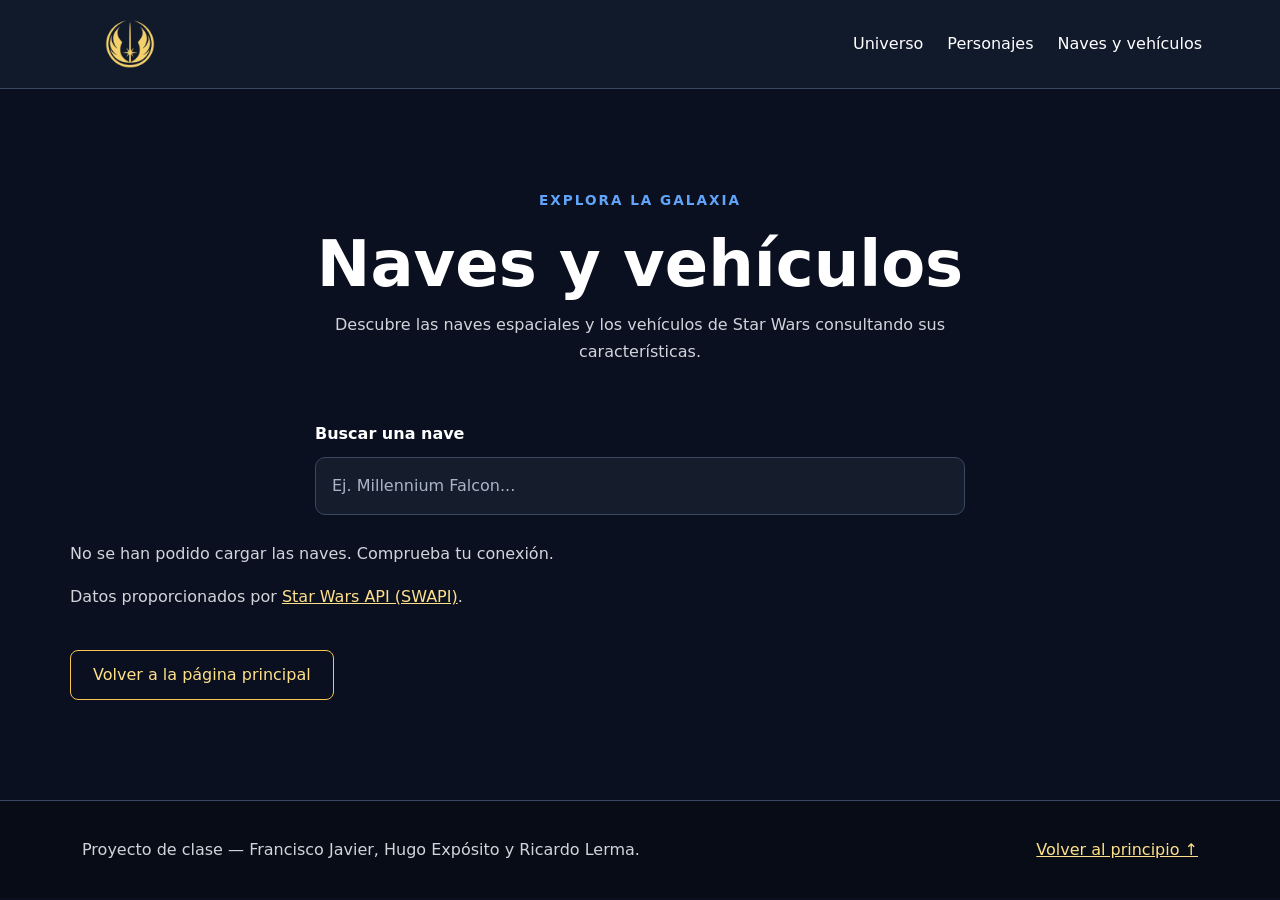
<file: naves.html>
<!doctype html>
<html lang="es">

<head>
    <meta charset="utf-8">
    <meta name="viewport" content="width=device-width, initial-scale=1">
    <meta name="description" content="Explora las naves y vehículos del universo Star Wars.">
    <title>Naves y vehículos | Galaxia Star Wars</title>

    <link href="https://cdn.jsdelivr.net/npm/bootstrap@5.3.3/dist/css/bootstrap.min.css" rel="stylesheet">
    <link rel="stylesheet" href="css/styles.css">
</head>

<body>
    <a class="skip-link" href="#contenido">Saltar al contenido principal</a>

    <header class="site-header">
        <nav class="navbar navbar-expand-lg container" aria-label="Navegación principal">
            <a class="navbar-brand brand-logo" href="index.html" aria-label="Volver al inicio">
                <img class="brand-image" src="assets/images/logo-star-wars.png" alt="Galaxia Star Wars">
            </a>

            <button class="navbar-toggler" type="button" data-bs-toggle="collapse" data-bs-target="#mainNav"
                aria-controls="mainNav" aria-expanded="false" aria-label="Abrir o cerrar navegación">
                <span class="navbar-toggler-icon"></span>
            </button>

            <div class="collapse navbar-collapse" id="mainNav">
                <ul class="navbar-nav ms-auto">
                    <li class="nav-item">
                        <a class="nav-link" href="index.html#universo">Universo</a>
                    </li>
                    <li class="nav-item">
                        <a class="nav-link" href="index.html#personajes">Personajes</a>
                    </li>
                    <li class="nav-item">
                        <a class="nav-link" href="naves.html" aria-current="page">Naves y vehículos</a>
                    </li>
                    
                </ul>
            </div>
        </nav>
    </header>

    <main id="contenido">
        <section class="container section-space">
            <div class="section-heading">
                <p class="eyebrow">Explora la galaxia</p>
                <h1>Naves y vehículos</h1>
                <p>
                    Descubre las naves espaciales y los vehículos de Star Wars
                    consultando sus características.
                </p>
            </div>


            <div class="ships-controls">
                <label for="shipSearch">Buscar una nave</label>
                <input type="search" id="shipSearch" class="ship-search" placeholder="Ej. Millennium Falcon...">
            </div>

            <p id="shipsStatus" role="status" aria-live="polite">
                Cargando naves...
            </p>

            <div id="shipsGrid" class="ships-grid"></div>



            <div id="shipsGrid" class="ships-grid"></div>

            <p class="ships-source">
                Datos proporcionados por
                <a href="https://swapi.info/documentation" target="_blank" rel="noopener noreferrer">Star Wars API
                    (SWAPI)</a>.
            </p>

            <a class="btn btn-outline-gold mt-4" href="index.html">
                Volver a la página principal
            </a>
        </section>
    </main>

    <footer class="site-footer">
        <div class="container footer-content">
            <p>Proyecto de clase — Francisco Javier, Hugo Expósito y Ricardo Lerma.</p>
            <a class="back-top" href="#contenido">Volver al principio ↑</a>
        </div>
    </footer>

    <script src="https://cdn.jsdelivr.net/npm/bootstrap@5.3.3/dist/js/bootstrap.bundle.min.js"></script>
    <script src="js/naves.js"></script>
</body>

</html>
</file>
<file: css/styles.css>
/* 1. Colores y configuración general */
:root {
    --space-bg: #0b1020;
    --space-panel: #151c2c;
    --space-text: #ffffff;
    --space-muted: #d1d5db;
    --space-accent: #60a5fa;
    --space-border: #394760;
}

* {
    box-sizing: border-box;
}
html {
    scroll-behavior: smooth;
    scroll-padding-top: 80px;
}
body {
    margin: 0;
    background: var(--space-bg);
    color: var(--space-text);
    font-family: system-ui, -apple-system, "Segoe UI", sans-serif;
    font-size: 1rem;
    line-height: 1.7;
}
.container {
    max-width: 1140px;
}

h1,
h2,
h3 {
    color: var(--space-text);
    font-weight: 700;
    line-height: 1.2;
}
h1 {
    font-size: clamp(2.5rem, 5vw, 4rem);
}
h2 {
    margin-bottom: 20px;
    font-size: clamp(2rem, 4vw, 2.8rem);
}
h3 {
    font-size: 1.4rem;
}
p {
    color: var(--space-muted);
}

a {
    color: #ffe08a;
}
a:focus-visible,
button:focus-visible,
input:focus-visible,
select:focus-visible {
    outline: 3px solid #67e8f9;
    outline-offset: 3px;
}
.skip-link {
    position: absolute;
    top: -100px;
    left: 10px;
    z-index: 1000;
    padding: 12px;
    background: white;
    color: black;
}
.skip-link:focus {
    top: 10px;
}
/* 5. Cabecera y navegación */
.site-header {
    position: relative;
    z-index: 10;
    background: #111a2b;
    border-bottom: 1px solid var(--space-border);
}
.site-header .navbar {
    min-height: 82px;
    padding: 14px 0;
}
.navbar-brand {
    display: flex;
    align-items: center;
}
.site-header .navbar-brand,
.site-header .nav-link {
    color: var(--space-text);
}
.site-header .nav-link {
    margin-left: 8px;
    padding: 10px 14px;
    border-radius: 8px;
    transition: background 0.2s, color 0.2s;
}
.site-header .nav-link:hover {
    color: var(--space-accent);
    background: #202c42;
}
.navbar-toggler {
    background: #f5f7fb;
}

.brand-image {
    display: block;
    width: 120px;
    height: 50px;
    object-fit: contain;
}

.site-logo {
    display: block;
    width: 145px;
    height: 48px;
    object-fit: contain;
}

/* 3. Portada */
.hero {
    display: flex;
    align-items: center;
    min-height: 580px;
    padding: 90px 0;
    background-color: #080d19;
    background-position: center;
    background-size: cover;
    background-repeat: no-repeat;
}
.hero-content {
    width: 100%;
}
.hero-content h1 {
    max-width: 750px;
    margin: 20px 0;
}
.hero-content h1 span,
.section-heading h2 span {
    color: var(--space-accent);
}
.eyebrow {
    margin-bottom: 14px;
    color: var(--space-accent);
    font-size: 0.85rem;
    font-weight: 700;
    letter-spacing: 2px;
    text-transform: uppercase;
}
.hero-description {
    max-width: 600px;
    color: #f1f5f9;
    font-size: 1.15rem;
}
.hero-buttons {
    display: flex;
    flex-wrap: wrap;
    gap: 14px;
    margin-top: 30px;
}

.btn-gold,
.btn-outline-gold {
    padding: 12px 22px;
    border: 1px solid #f5c451;
    border-radius: 8px;
}

.btn-gold {
    background: #f5c451;
    color: #111827;
    font-weight: 700;
}
.btn-gold:hover {
    background: #ffda7c;
    color: #111827;
}
.btn-outline-gold {
    color: #ffe08a;
}
.btn-outline-gold:hover {
    background: #f5c451;
    color: #111827;
}
.hero-caption {
    display: flex;
    align-items: center;
    gap: 12px;
    margin-top: 55px;
    color: #d1d5db;
    font-size: 0.8rem;
    letter-spacing: 2px;
}
.caption-line {
    width: 45px;
    height: 2px;
    background: var(--space-accent);
}

/* 4. Secciones */
.section-space {
    padding: 100px 0;
}
.section-heading {
    max-width: 720px;
    margin: 0 auto 55px;
    text-align: center;
}

.section-heading>p:last-child {
    max-width: 650px;
    margin: 0 auto;
}
\#universo {
    border-bottom: 1px solid #273249;
}

.character-section,
.accessibility-section {
    background: #101625;
    border-top: 1px solid #273249;
}

.character-section {
    border-bottom: 1px solid #273249;
}

.character-section .section-space {
    padding: 110px 0;
}

/* 5. Tarjetas */
.info-card,
.character-card,
.media-card,
.map-panel {
    background: var(--space-panel);
    border: 1px solid var(--space-border);
    border-radius: 1rem;
}
.info-card {
    height: 100%;
    padding: 28px;
    transition: border-color 0.2s;
}

.info-card:hover,
.character-card:hover {
    border-color: var(--space-accent);
}
.card-number {
    color: var(--space-accent);
    font-size: 0.8rem;
    font-weight: 700;
    letter-spacing: 1px;
}
.card-symbol {
    margin: 20px 0;
    color: var(--space-accent);
    font-size: 2rem;
}
.info-card h3 {
    margin-bottom: 15px;
    color: var(--space-accent);
}
.info-card p {
    margin-bottom: 0;
}

/* 6. Personajes */
.character-panel {
    padding: 30px;
    background: #0b1020;
    border: 1px solid var(--space-border);
    border-radius: 18px;
}
\#character-app {
    min-height: 150px;
}
\#character-app input,
\#character-app select {
    padding: 10px;
    color: #111827;
    background: #fff;
    border: 1px solid #667085;
    border-radius: 7px;
}
\#character-app label {
    margin-bottom: 8px;
    color: var(--space-text);
}
.character-card {
    height: 100%;
    padding: 18px;
    transition: border-color 0.2s;
}

.character-card:hover {
    border-color: var(--space-accent);
}
  
  .character-card h3 {
    margin: 15px 0;
}
.character-image {
    display: block;
    width: 100%;
    height: 260px;
    margin-bottom: 18px;
    background: #0b1020;
    border-radius: 0.75rem;
    object-fit: contain;
}
.character-card p {
    margin-bottom: 10px;
    overflow-wrap: anywhere;
}

/* 7. Vídeo y audio */
.media-card {
    height: 100%;
    padding: 30px;
}
.media-icon {
    margin-bottom: 18px;
    color: var(--space-accent);
    font-size: 2rem;
}
.media-card h3 {
    margin-bottom: 15px;
}
.media-placeholder {
    display: flex;
    align-items: center;
    justify-content: center;
    min-height: 190px;
    margin-top: 25px;
    padding: 20px;
    background: #0b1020;
    border: 1px dashed #667085;
    border-radius: 0.75rem;
    color: var(--space-muted);
    text-align: center;
}

/* 8. Mapa */
.map-panel {
    padding: 30px;
}
.map-heading {
    display: flex;
    align-items: center;
    justify-content: space-between;
    gap: 20px;
    margin-bottom: 25px;
}
.map-heading h3 {
    margin-bottom: 0;
}
\#starCanvas {
    display: block;
    width: 100%;
    height: auto;
    background: #050914;
    border: 1px solid var(--space-border);
    border-radius: 0.75rem;
}

#canvasDescription {
    margin: 20px 0 0;
}

/* 9. Accesibilidad */
.project-list {
    max-width: 850px;
    margin: 0 auto;
    padding: 30px 30px 30px 55px;
    background: var(--space-panel);
    border: 1px solid var(--space-border);
    border-radius: 1rem;
}
.project-list li {
    margin-bottom: 14px;
    padding-left: 5px;
    color: var(--space-muted);
}
.project-list li:last-child {
    margin-bottom: 0;
}
.disclaimer {
    max-width: 850px;
    margin: 30px auto 0;
    font-size: 0.9rem;
}

/* 10. Pie de página */
.site-footer {
    padding: 35px 0;
    background: #080c16;
    border-top: 1px solid var(--space-border);
}
.footer-content {
    display: flex;
    align-items: center;
    justify-content: space-between;
    gap: 20px;
}
.site-footer p {
    margin-bottom: 0;
}
.back-top {
    white-space: nowrap;
}

/* 11. Juegos */
.games-container {
    max-width: 1140px;
    margin: 0 auto;
    padding: 90px 20px 100px;
}

.games-heading {
    margin: 0 auto 40px;
}

.games-heading h1 span {
    color: var(--space-accent);
}

.games-grid {
    display: grid;
    grid-template-columns: repeat(3, minmax(0, 1fr));
    gap: 30px;
    margin-top: 40px;
}

.game-card {
    display: flex;
    flex-direction: column;
    height: 100%;
    overflow: hidden;
    background: var(--space-panel);
    border: 1px solid var(--space-border);
    border-radius: 16px;
    transition: transform 0.25s, border-color 0.25s, box-shadow 0.25s;
}

.game-card:hover {
    transform: translateY(-6px);
    border-color: var(--space-accent);
    box-shadow: 0 12px 30px rgba(0, 0, 0, 0.25);
}

.game-image-link {
    display: block;
    overflow: hidden;
    background: #050914;
}

.game-image {
    display: block;
    width: 100%;
    height: 250px;
    object-fit: cover;
    transition: transform 0.3s;
}

.game-image-link:hover .game-image {
    transform: scale(1.04);
}

.game-card-content {
    display: flex;
    flex: 1;
    flex-direction: column;
    align-items: flex-start;
    padding: 25px;
}

.game-card h2,
.game-card h3 {
    margin-bottom: 15px;
    font-size: 1.35rem;
}

.game-card p {
    margin-bottom: 20px;
}

.game-actions {
    display: flex;
    flex-wrap: wrap;
    gap: 12px;
    margin-top: auto;
    padding-top: 10px;
}

.game-link {
    display: inline-block;
    padding: 10px 18px;
    background: #f5c451;
    border: 1px solid #f5c451;
    border-radius: 8px;
    color: #111827;
    font-weight: 700;
    text-align: center;
    text-decoration: none;
    transition: background 0.2s, transform 0.2s;
}

.game-link:hover {
    background: #ffda7c;
    color: #111827;
    transform: translateY(-2px);
}

.game-link:focus-visible,
.game-image-link:focus-visible {
    outline: 3px solid #67e8f9;
    outline-offset: 4px;
}

/* 12. Carrusel de tráileres */

/* CARRUSEL DE TRAILERES */

.trailer-section {
    width: 100%;
    margin: 0;
    padding: 0;
    overflow: hidden;
    background: #0b1020;
}

.trailer-section>.container {
    width: 100%;
    max-width: none;
    margin: 0;
    padding: 70px 0 0;
}

.trailer-section .section-heading {
    max-width: 720px;
    margin: 0 auto 45px;
    padding: 0 20px;
    text-align: center;
}

.trailer-carousel {
    width: 100%;
    margin: 0;
    background: #050914;
}

/* Todas las diapositivas tienen exactamente el mismo tamaño */
.trailer-carousel .carousel-inner {
    width: 100%;
    overflow: hidden;
}

.trailer-carousel .carousel-item {
    width: 100%;
    height: 700px;
    transition: transform 0.8s ease-in-out;
    backface-visibility: hidden;
}

.trailer-slide {
    display: flex;
    align-items: center;
    width: 100%;
    height: 700px;
    padding: 60px 12%;
    background-color: #050914;
    background-position: center;
    background-size: cover;
    background-repeat: no-repeat;
}

.trailer-slide-1 {
    background-image:
        linear-gradient(90deg, rgba(5, 8, 18, 0.8), rgba(5, 8, 18, 0.2)),
        url("https://lumiere-a.akamaihd.net/v1/images/star-wars-ahsoka-season-2-sw-hero-desktop_6964709a.jpeg?region=0,0,2048,878&width=1536");
}

.trailer-slide-2 {
    background-image:
        linear-gradient(90deg, rgba(5, 8, 18, 0.8), rgba(5, 8, 18, 0.2)),
        url("https://lumiere-a.akamaihd.net/v1/images/star-wars-galactic-racer-launch-sw-hero-desktop_6a68505f.jpeg?region=0,0,2048,878&width=1536");
}

.trailer-slide-3 {
    background-image:
        linear-gradient(90deg, rgba(5, 8, 18, 0.8), rgba(5, 8, 18, 0.2)),
        url("https://api.primusgaming.com/images/banner-top-cat-dk-v2.jpg");
}

.trailer-content {
    max-width: 650px;
}

.trailer-content h3 {
    margin: 15px 0;
    color: #fff;
    font-size: clamp(2.2rem, 5vw, 4rem);
    font-weight: 700;
}

.trailer-content p:not(.eyebrow) {
    color: #fff;
    font-size: 1.1rem;
}

.trailer-button {
    margin-top: 18px;
    padding: 12px 24px;
    font-weight: 700;
}

.trailer-button:hover {
    background: #ffe08a;
}

.trailer-carousel .carousel-indicators {
    z-index: 5;
    margin-bottom: 22px;
}

.trailer-carousel .carousel-control-prev,
.trailer-carousel .carousel-control-next {
    z-index: 5;
    width: 8%;
}

/* Ventana del vídeo */
.trailer-modal-content {
    color: #fff;
    background: #101625;
    border: 1px solid #394760;
}

.trailer-modal-content .modal-header {
    border-bottom: 1px solid #394760;
}

.trailer-video {
    display: block;
    width: 100%;
    max-height: 75vh;
    background: #000;
}

.youtube-container {
    position: relative;
    width: 100%;
    aspect-ratio: 16 / 9;
    background: #000;
}

.youtube-container iframe {
    position: absolute;
    top: 0;
    left: 0;
    width: 100%;
    height: 100%;
    border: 0;
}

/* Tablet y móvil */
@media (max-width: 768px) {
    .trailer-section>.container {
        padding-top: 60px;
    }
    .hero {
        min-height: 450px;
        padding: 65px 0;
        background-position: center;
    }
    .hero-caption {
        margin-top: 35px;
    }
    .section-space,
    .character-section .section-space {
        padding-top: 65px;
        padding-bottom: 65px;
    }
    .section-heading {
        margin-bottom: 35px;
    }
    .hero-buttons {
        flex-direction: column;
        align-items: stretch;
    }
    .hero-buttons .btn {
        width: 100%;
    }
    .character-panel,
    .map-panel,
    .media-card {
        padding: 20px;
    }
    .map-heading {
        align-items: flex-start;
        flex-direction: column;
    }
    .footer-content {
        align-items: flex-start;
        flex-direction: column;
    }
    .site-logo {
        width: 120px;
        height: 42px;
    }
}
/* 14. Página de naves y vehículos */
.ships-page {
    min-height: 100vh;
    padding: 60px 5%;
    background: radial-gradient(ellipse at top, #17243b 0%, #0b1020 65%);
    color: var(--space-text);
}
.ships-header {
    max-width: 850px;
    margin: 0 auto 40px;
    text-align: center;
}
.ships-header h1 {
    margin-bottom: 18px;
    color: var(--space-accent);
    font-size: clamp(2rem, 5vw, 3.5rem);
    font-weight: 800;
    line-height: 1.2;
}
.ships-header p {
    max-width: 700px;
    margin: 0 auto;
    color: var(--space-muted);
    font-size: 1.05rem;
}
.ships-controls {
    max-width: 650px;
    margin: 0 auto 25px;
}
.ships-controls label {
    display: block;
    margin-bottom: 10px;
    color: var(--space-text);
    font-weight: 600;
}
.ship-search {
    display: block;
    width: 100%;
    padding: 14px 16px;
    border: 1px solid var(--space-border);
    border-radius: 10px;
    outline: none;
    background: var(--space-panel);
    color: var(--space-text);
    font: inherit;
    transition: border-color 0.2s, box-shadow 0.2s;
}
.ship-search::placeholder {
    color: #aab5c7;
}
.ship-search:focus {
    border-color: var(--space-accent);
    box-shadow: 0 0 0 3px rgb(96 165 250 / 20%);
}
.ships-status {
    margin: 25px 0;
    color: var(--space-muted);
    text-align: center;
}
/* Tres naves por fila en ordenador */
.ships-grid {
    display: grid;
    grid-template-columns: repeat(3, minmax(0, 1fr));
    gap: 25px;
    width: 100%;
    max-width: 1400px;
    margin: 0 auto;
    align-items: stretch;
}
.ship-card {
    display: flex;
    flex-direction: column;
    min-width: 0;
    overflow: hidden;
    border: 1px solid var(--space-border);
    border-radius: 14px;
    background: linear-gradient(145deg, #151c2c, #101625);
    box-shadow: 0 8px 25px rgb(0 0 0 / 20%);
    transition: transform 0.25s, border-color 0.25s, box-shadow 0.25s;
}
.ship-card:hover {
    transform: translateY(-5px);
    border-color: var(--space-accent);
    box-shadow: 0 12px 28px rgb(0 0 0 / 35%);
}
.ship-image {
    display: block;
    width: 100%;
    height: 220px;
    padding: 12px;
    object-fit: contain;
    background: #080d19;
    border-bottom: 1px solid var(--space-border);
}
.ship-image-empty {
    background: radial-gradient(circle, #202c42 0%, #080d19 75%);
}
.ship-card h3 {
    margin: 20px 18px 10px;
    color: var(--space-accent);
    font-size: 1.25rem;
    font-weight: 700;
    line-height: 1.4;
    overflow-wrap: anywhere;
}
.ship-card p {
    margin: 8px 18px;
    color: var(--space-muted);
    font-size: 0.93rem;
    line-height: 1.55;
    overflow-wrap: anywhere;
}
.ship-card .ship-model {
    color: #a9c8ef;
    font-style: italic;
}
.ship-card p:last-child {
    margin-bottom: 22px;
}
.ships-back {
    display: block;
    width: fit-content;
    margin: 45px auto 0;
    padding: 12px 22px;
    border: 1px solid var(--space-accent);
    border-radius: 8px;
    color: var(--space-text);
    background: transparent;
    text-decoration: none;
    transition: background 0.2s, color 0.2s;
}
.ships-back:hover {
    color: #080d19;
    background: var(--space-accent);
}


/* Modal más compacto */
.ship-modal {
    width: min(680px, calc(100% - 24px));
    max-width: 680px;
    max-height: 85vh;
    padding: 0;
    overflow: auto;
    color: var(--space-text);
    background: #101625;
    border: 1px solid var(--space-accent);
    border-radius: 16px;
    box-shadow: 0 20px 60px rgb(0 0 0 / 60%);
}

.ship-modal-content {
    position: relative;
    padding: 22px;
}

.ship-modal-close {
    position: sticky;
    top: 0;
    float: right;
    z-index: 2;
    width: 36px;
    height: 36px;
    margin: -8px -8px 0 8px;
    border: 1px solid var(--space-border);
    border-radius: 50%;
    color: white;
    background: #202c42;
    font-size: 1.5rem;
    line-height: 1;
    cursor: pointer;
}

.ship-modal-image {
    display: block;
    width: 100%;
    height: 180px;
    margin: 0 auto 16px;
    object-fit: contain;
    background: #080d19;
    border: 1px solid var(--space-border);
    border-radius: 10px;
}

.ship-modal h2 {
    margin: 10px 0 5px;
    color: var(--space-accent);
    font-size: clamp(1.4rem, 3vw, 2rem);
}

.ship-modal-model {
    margin-bottom: 16px;
    font-size: 0.9rem;
}

.ship-modal-details {
    display: grid;
    grid-template-columns: repeat(2, minmax(0, 1fr));
    gap: 8px;
    margin: 16px 0;
}

.ship-modal-detail {
    min-width: 0;
    padding: 9px 11px;
    background: #151c2c;
    border: 1px solid var(--space-border);
    border-radius: 8px;
    overflow-wrap: anywhere;
}

.ship-modal-detail dt {
    margin-bottom: 3px;
    color: var(--space-accent);
    font-size: 0.78rem;
    font-weight: 700;
}

.ship-modal-detail dd {
    margin: 0;
    font-size: 0.88rem;
}

.ship-modal-audio-title {
    margin: 18px 0 8px;
    color: var(--space-accent);
    font-size: 1.05rem;
}

.ship-modal audio {
    display: block;
    width: 100%;
    margin: 8px 0;
}



@media (max-width: 600px) {
    .ship-modal {
        max-height: 82vh;
    }

    .ship-modal-content {
        padding: 16px;
    }

    .ship-modal-image {
        height: 140px;
    }

    .ship-modal-details {
        grid-template-columns: 1fr;
        gap: 6px;
    }
}

@media (max-width: 600px) {
    .ship-modal-content {
        padding: 22px;
    }
    .ship-modal-image {
        height: 190px;
    }
    .ship-modal-details {
        grid-template-columns: 1fr;
    }
}

@media (max-width: 900px) {
    .ships-grid {
        grid-template-columns: repeat(2, minmax(0, 1fr));
        gap: 20px;
    }
    .ships-page {
        padding: 45px 4%;
    }
}
@media (max-width: 600px) {
    .ships-grid {
        grid-template-columns: 1fr;
        gap: 20px;
    }
    .ships-page {
        padding: 35px 5%;
    }
    .ships-header {
        margin-bottom: 30px;
    }
    .ship-image {
        height: 210px;
    }
    .ship-card h3 {
        font-size: 1.2rem;
    }
}

/* 14. Respetar movimiento reducido */
@media (prefers-reduced-motion: reduce) {
    html {
        scroll-behavior: auto;
    }
    *,
    *::before,
    *::after {
        animation-duration: 0.01ms !important;
        transition-duration: 0.01ms !important;
    }
}


.skip-link {
    position: absolute;
    width: 1px;
    height: 1px;
    padding: 0;
    margin: -1px;
    overflow: hidden;
    clip-path: inset(50%);
    white-space: nowrap;
    border: 0;
}

.skip-link:focus {
    top: 10px;
    left: 10px;
    width: auto;
    height: auto;
    margin: 0;
    padding: 12px;
    overflow: visible;
    clip-path: none;
    background: white;
    color: black;
    z-index: 1000;
}

/* Mantener fija la altura del carrusel */
#trailerCarousel .carousel-inner {
    height: 700px;
    overflow: hidden;
}

/* Todas las diapositivas ocupan el mismo espacio */
#trailerCarousel .carousel-item {
    height: 700px;
}

/* Fondo de cada diapositiva */
#trailerCarousel .trailer-slide {
    width: 100%;
    height: 100%;
    background-position: center;
    background-size: cover;
}
</file>
